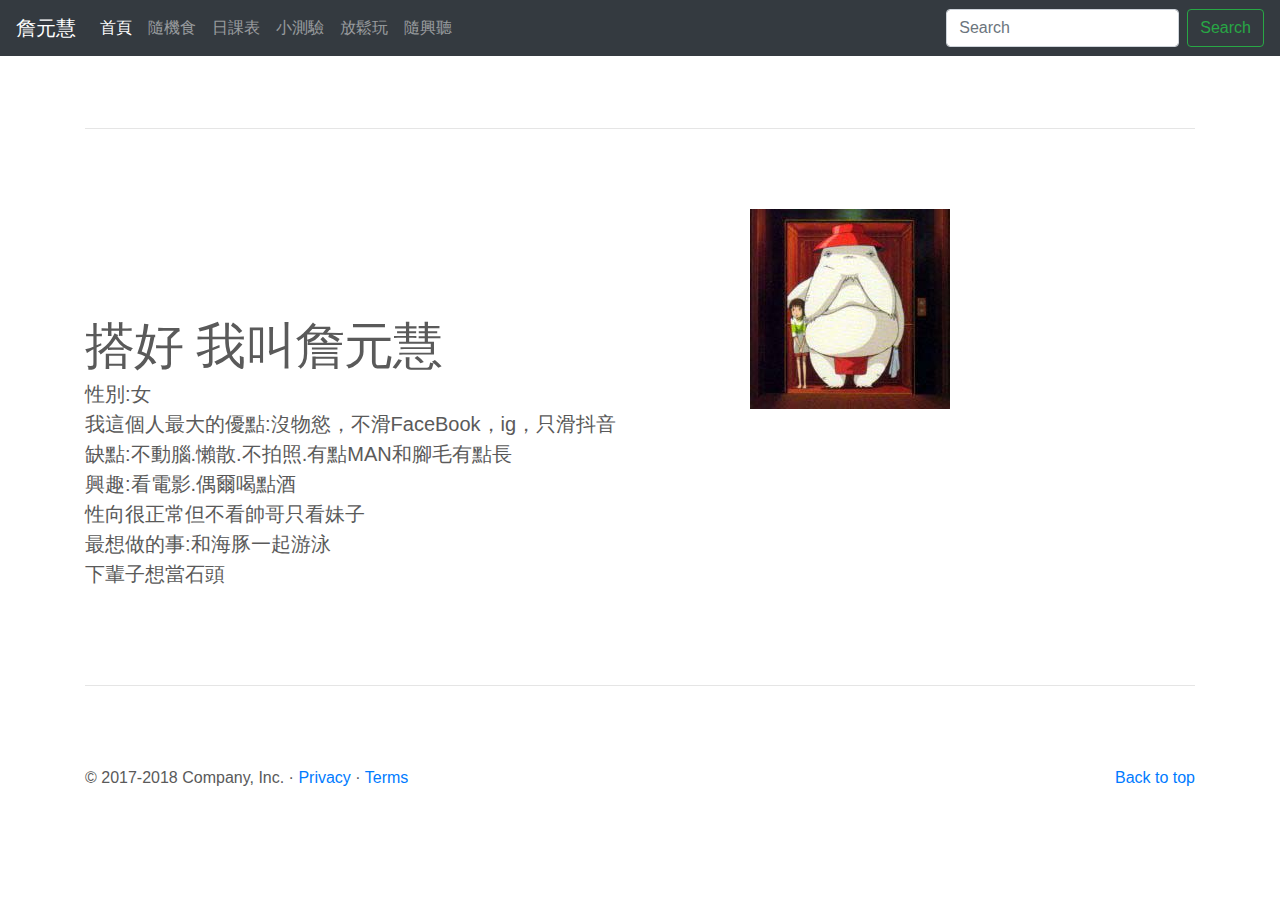
<file: index.html>
<!doctype html>
<html lang="en">
  <head>
    <meta charset="utf-8">
    <meta name="viewport" content="width=device-width, initial-scale=1, shrink-to-fit=no">
    <meta name="description" content="">
    <meta name="author" content="">
    <link rel="icon" href="favicon.ico">

    <title>詹元慧</title>

    <!-- Bootstrap core CSS -->
    <link href="dist/css/bootstrap.min.css" rel="stylesheet">

    <!-- Custom styles for this template -->
    <link href="carousel.css" rel="stylesheet">
  </head>
  <body>

    <header>
      <nav class="navbar navbar-expand-md navbar-dark fixed-top bg-dark">
        <a class="navbar-brand" href="#">詹元慧</a>
        <button class="navbar-toggler" type="button" data-toggle="collapse" data-target="#navbarCollapse" aria-controls="navbarCollapse" aria-expanded="false" aria-label="Toggle navigation">
          <span class="navbar-toggler-icon"></span>
        </button>
        <div class="collapse navbar-collapse" id="navbarCollapse">
          <ul class="navbar-nav mr-auto">
            <li class="nav-item active">
              <a class="nav-link" href="#">首頁 <span class="sr-only">(current)</span></a>
            </li>
            <li class="nav-item">
              <a class="nav-link" href="random-selector.html">隨機食</a>
            </li>
            <li class="nav-item">
              <a class="nav-link" href="club-course.html">日課表</a>
            </li>
            <li class="nav-item">
              <a class="nav-link" href="mind-quiz.html">小測驗</a>
            </li>
            <li class="nav-item">
              <a class="nav-link" href="simple-rpg.html">放鬆玩</a>
            </li>
            <li class="nav-item">
              <a class="nav-link" href="youtube-player.html">隨興聽</a>
            </li>
            <!--
            <li class="nav-item">
              <a class="nav-link disabled" href="#">Disabled</a>
            </li>
          -->
          </ul>
          <form class="form-inline mt-2 mt-md-0">
            <input class="form-control mr-sm-2" type="text" placeholder="Search" aria-label="Search">
            <button class="btn btn-outline-success my-2 my-sm-0" type="submit">Search</button>
          </form>
        </div>
      </nav>
    </header>

    <main role="main">

      <!--<div id="myCarousel" class="carousel slide" data-ride="carousel">
        <ol class="carousel-indicators">
          <li data-target="#myCarousel" data-slide-to="0" class="active"></li>
          <li data-target="#myCarousel" data-slide-to="1"></li>
          <li data-target="#myCarousel" data-slide-to="2"></li>
        </ol>
        <div class="carousel-inner">
          <div class="carousel-item active">
            <img class="first-slide" src="[data-uri]" alt="First slide">
            <div class="container">
              <div class="carousel-caption text-left">
                <h1>Example headline.</h1>
                <p>Cras justo odio, dapibus ac facilisis in, egestas eget quam. Donec id elit non mi porta gravida at eget metus. Nullam id dolor id nibh ultricies vehicula ut id elit.</p>
                <p><a class="btn btn-lg btn-primary" href="#" role="button">Sign up today</a></p>
              </div>
            </div>
          </div>
          <div class="carousel-item">
            <img class="second-slide" src="[data-uri]" alt="Second slide">
            <div class="container">
              <div class="carousel-caption">
                <h1>Another example headline.</h1>
                <p>Cras justo odio, dapibus ac facilisis in, egestas eget quam. Donec id elit non mi porta gravida at eget metus. Nullam id dolor id nibh ultricies vehicula ut id elit.</p>
                <p><a class="btn btn-lg btn-primary" href="#" role="button">Learn more</a></p>
              </div>
            </div>
          </div>
          <div class="carousel-item">
            <img class="third-slide" src="[data-uri]" alt="Third slide">
            <div class="container">
              <div class="carousel-caption text-right">
                <h1>One more for good measure.</h1>
                <p>Cras justo odio, dapibus ac facilisis in, egestas eget quam. Donec id elit non mi porta gravida at eget metus. Nullam id dolor id nibh ultricies vehicula ut id elit.</p>
                <p><a class="btn btn-lg btn-primary" href="#" role="button">Browse gallery</a></p>
              </div>
            </div>
          </div>
        </div>
        <a class="carousel-control-prev" href="#myCarousel" role="button" data-slide="prev">
          <span class="carousel-control-prev-icon" aria-hidden="true"></span>
          <span class="sr-only">Previous</span>
        </a>
        <a class="carousel-control-next" href="#myCarousel" role="button" data-slide="next">
          <span class="carousel-control-next-icon" aria-hidden="true"></span>
          <span class="sr-only">Next</span>
        </a>
      </div>-->


      <!-- Marketing messaging and featurettes
      ================================================== -->
      <!-- Wrap the rest of the page in another container to center all the content. -->

      <div class="container marketing">

        <!-- Three columns of text below the carousel -->
        <!--<div class="row">
          <div class="col-lg-4">
            <img class="rounded-circle" src="[data-uri]" alt="Generic placeholder image" width="140" height="140">
            <h2>Heading</h2>
            <p>Donec sed odio dui. Etiam porta sem malesuada magna mollis euismod. Nullam id dolor id nibh ultricies vehicula ut id elit. Morbi leo risus, porta ac consectetur ac, vestibulum at eros. Praesent commodo cursus magna.</p>
            <p><a class="btn btn-secondary" href="#" role="button">View details &raquo;</a></p>
          </div>/.col-lg-4
          <div class="col-lg-4">
            <img class="rounded-circle" src="[data-uri]" alt="Generic placeholder image" width="140" height="140">
            <h2>Heading</h2>
            <p>Duis mollis, est non commodo luctus, nisi erat porttitor ligula, eget lacinia odio sem nec elit. Cras mattis consectetur purus sit amet fermentum. Fusce dapibus, tellus ac cursus commodo, tortor mauris condimentum nibh.</p>
            <p><a class="btn btn-secondary" href="#" role="button">View details &raquo;</a></p>
          </div>/.col-lg-4
          <div class="col-lg-4">
            <img class="rounded-circle" src="[data-uri]" alt="Generic placeholder image" width="140" height="140">
            <h2>Heading</h2>
            <p>Donec sed odio dui. Cras justo odio, dapibus ac facilisis in, egestas eget quam. Vestibulum id ligula porta felis euismod semper. Fusce dapibus, tellus ac cursus commodo, tortor mauris condimentum nibh, ut fermentum massa justo sit amet risus.</p>
            <p><a class="btn btn-secondary" href="#" role="button">View details &raquo;</a></p>
          </div>/.col-lg-4
        </div>/.row -- >


        <!-- START THE FEATURETTES -->

        <hr class="featurette-divider">

        <div class="row featurette">
          <div class="col-md-7">
            <h2 class="featurette-heading">搭好 我叫詹元慧 <span class="text-muted">  </span></h2>
            <p class="lead">性別:女<br>我這個人最大的優點:沒物慾，不滑FaceBook，ig，只滑抖音<br> 缺點:不動腦.懶散.不拍照.有點MAN和腳毛有點長<br>興趣:看電影.偶爾喝點酒<br>性向很正常但不看帥哥只看妹子<br>最想做的事:和海豚一起游泳<br>下輩子想當石頭
          </div>
          <div class="col-md-5">
            <img src="a.jpg">
          </div>
        </div>

        <hr class="featurette-divider">

        <!--<div class="row featurette">
          <div class="col-md-7 order-md-2">
            <h2 class="featurette-heading">Oh yeah, it's that good. <span class="text-muted">See for yourself.</span></h2>
            <p class="lead">Donec ullamcorper nulla non metus auctor fringilla. Vestibulum id ligula porta felis euismod semper. Praesent commodo cursus magna, vel scelerisque nisl consectetur. Fusce dapibus, tellus ac cursus commodo.</p>
          </div>
          <div class="col-md-5 order-md-1">
            <img class="featurette-image img-fluid mx-auto" data-src="holder.js/500x500/auto" alt="Generic placeholder image">
          </div>
        </div>

        <hr class="featurette-divider">

        <div class="row featurette">
          <div class="col-md-7">
            <h2 class="featurette-heading">And lastly, this one. <span class="text-muted">Checkmate.</span></h2>
            <p class="lead">Donec ullamcorper nulla non metus auctor fringilla. Vestibulum id ligula porta felis euismod semper. Praesent commodo cursus magna, vel scelerisque nisl consectetur. Fusce dapibus, tellus ac cursus commodo.</p>
          </div>
          <div class="col-md-5">
            <img class="featurette-image img-fluid mx-auto" data-src="holder.js/500x500/auto" alt="Generic placeholder image">
          </div>
        </div>

        <hr class="featurette-divider">-->

        <!-- /END THE FEATURETTES -->

      </div><!-- /.container -->


      <!-- FOOTER -->
      <footer class="container">
        <p class="float-right"><a href="#">Back to top</a></p>
        <p>&copy; 2017-2018 Company, Inc. &middot; <a href="#">Privacy</a> &middot; <a href="#">Terms</a></p>
      </footer>
    </main>

    <!-- Bootstrap core JavaScript
    ================================================== -->
    <!-- Placed at the end of the document so the pages load faster -->
    <script src="https://code.jquery.com/jquery-3.3.1.slim.min.js" integrity="sha384-q8i/X+965DzO0rT7abK41JStQIAqVgRVzpbzo5smXKp4YfRvH+8abtTE1Pi6jizo" crossorigin="anonymous"></script>
    <script>window.jQuery || document.write('<script src="assets/js/vendor/jquery-slim.min.js"><\/script>')</script>
    <script src="assets/js/vendor/popper.min.js"></script>
    <script src="dist/js/bootstrap.min.js"></script>
    <!-- Just to make our placeholder images work. Don't actually copy the next line! -->
    <script src="assets/js/vendor/holder.min.js"></script>
  </body>
</html>
</file>
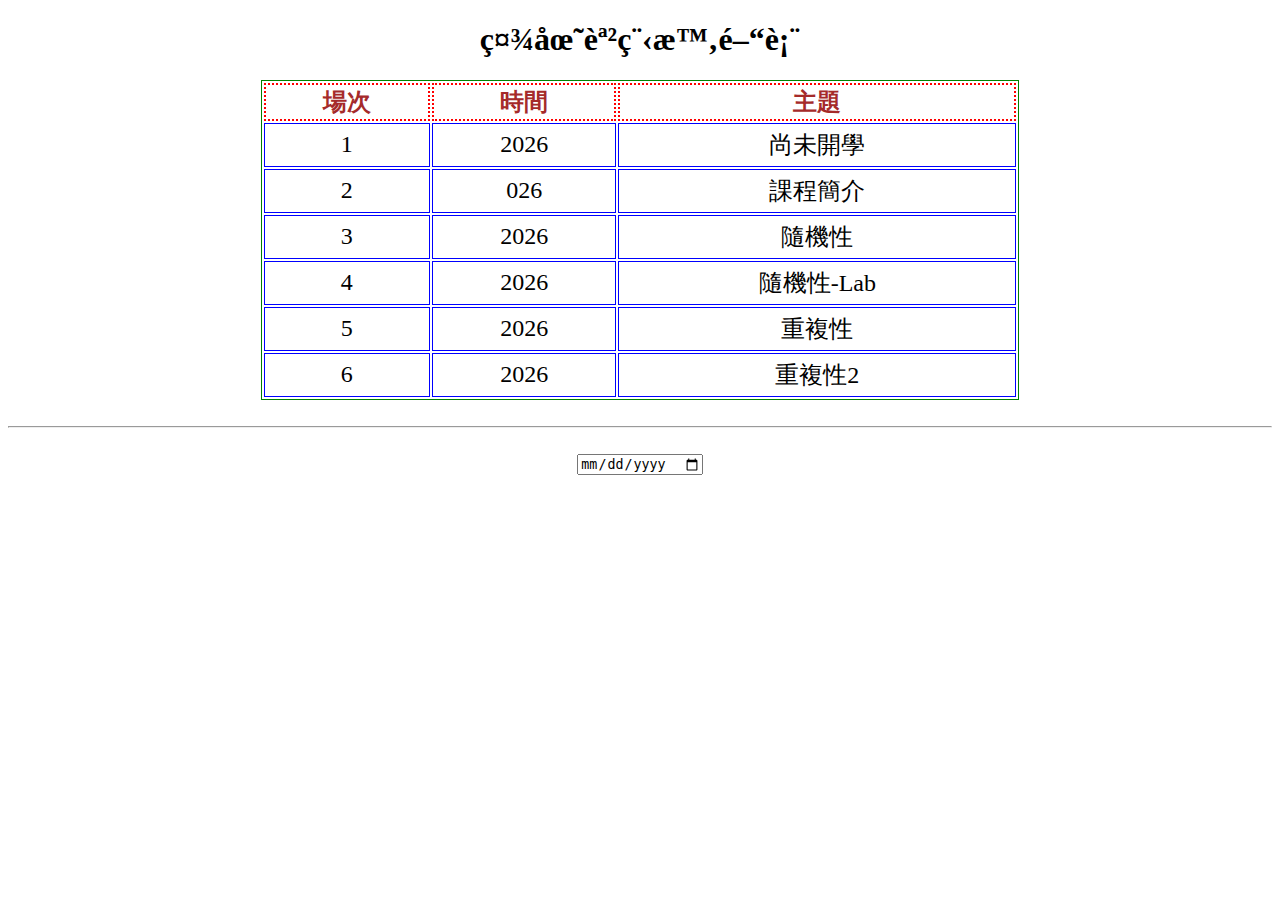
<file: club-course/index.html>
<!DOCTYPE html>
<html>
    <head>

        <meta charset="uft-8">
        <title>Club Course</title>
        <link rel="stylesheet" href="style.css">
        <script src="https://code.jquery.com/jquery-3.4.1.min.js"></script>
        <script src="topic.js"></script>
        <script src="main.js"></script>
    </head>
    <body>
        <h1>社團課程時間表</h1>
        <table id="courseTable"></table>
        <br><hr><br>
        <input id="inputDate" type="date">
    </body>
</html>
</file>
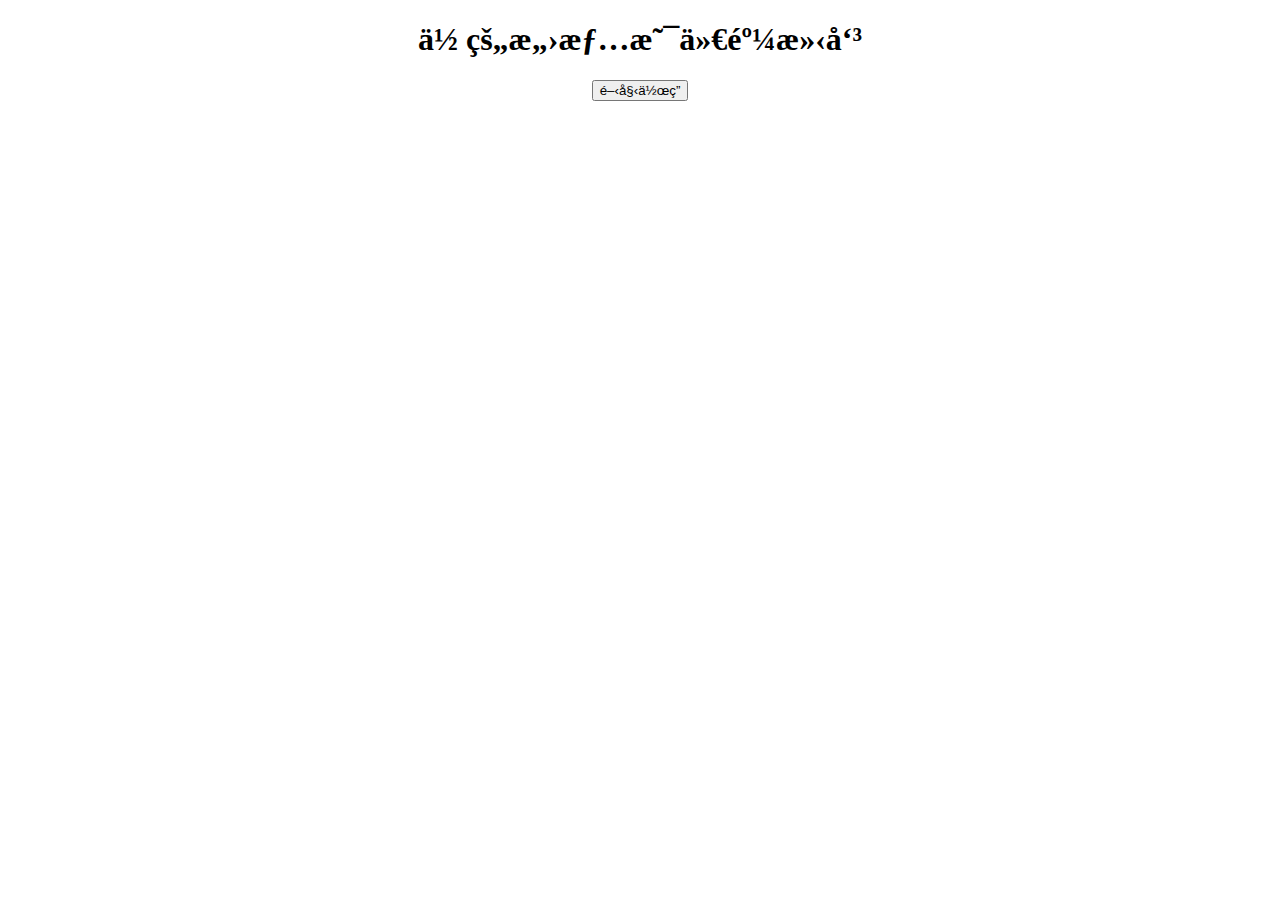
<file: mind-quiz/index.html>
<!DOCTYPE html>
<html>
    <head>
        <meta charset="uft-8">
        <title>Mind Quiz</title>
        <link rel="stylesheet" href="style.css">
        <script src="https://code.jquery.com/jquery-3.4.1.min.js"></script>
        <script src="data.js"></script>
        <script src="main.js"></script>
    </head>
    <body>
        <h1>你的愛情是什麼滋味</h1>
        <div>
            <h2 id="question"></h2>
            <div id="options"></div>
        </div>
        <input id="startButton" type="button" value="開始作答">
    </body>
</html>
</file>
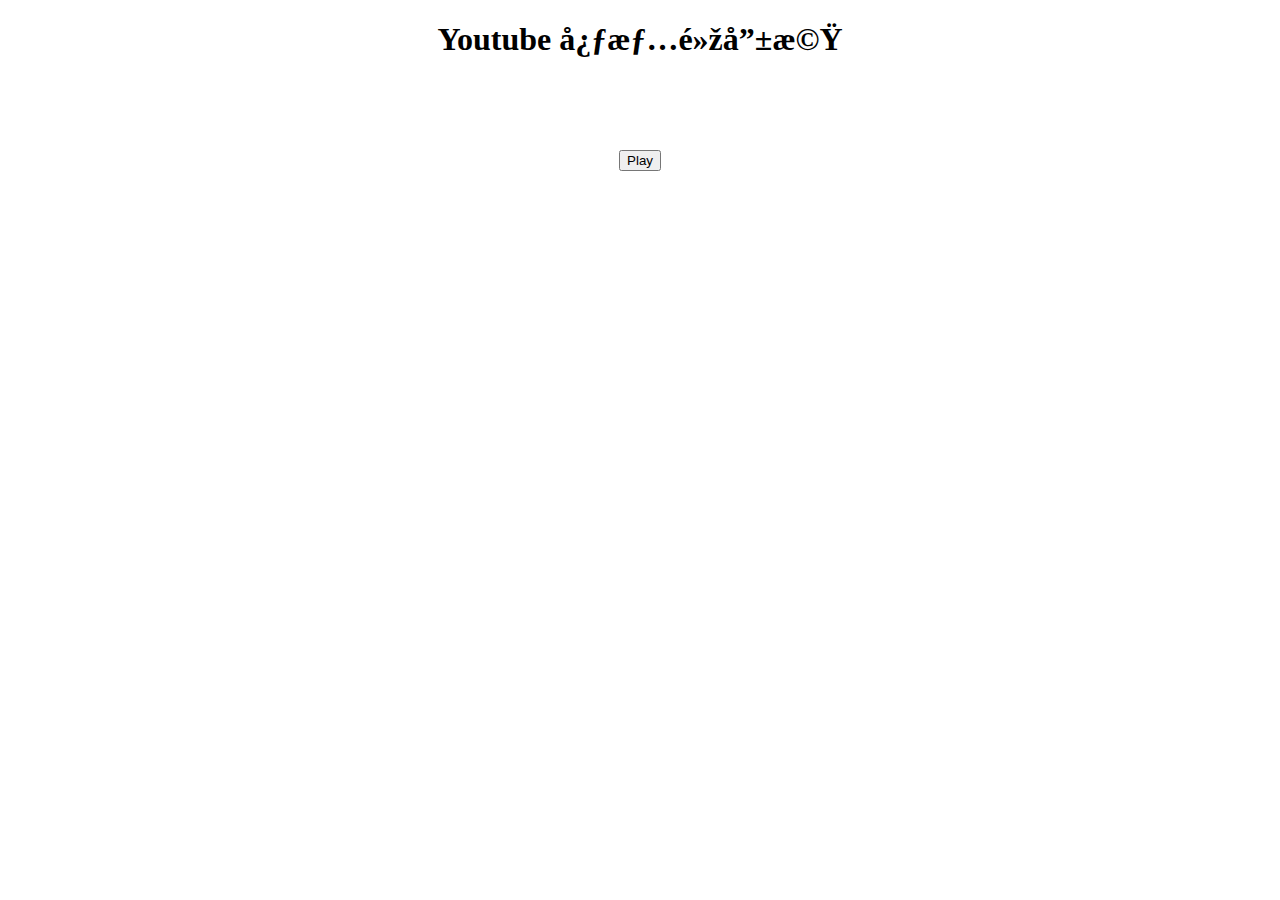
<file: youtube-player/index.html>
<!DOCTYPE html>
<html>
    <head>
        <meta charset="uft-8">
        <title>YouTube Player</title>
        <link rel="stylesheet" href="style.css">
        <script src="https://code.jquery.com/jquery-3.4.1.min.js"></script>
        <script src="https://www.youtube.com/iframe_api"></script>
        <script src="playlist.js"></script>
        <script src="main.js"></script>
    </head>
    <body>
        <h1>Youtube 心情點唱機</h1>
        <h2></h2><!--歌曲名稱預計放這裡-->
        <div id="player"></div> <!--YouTube影片撥放器放這裡-->
        <br>
        <input id="playButton" type="button" value="Play">
    </body>
</html>
</file>
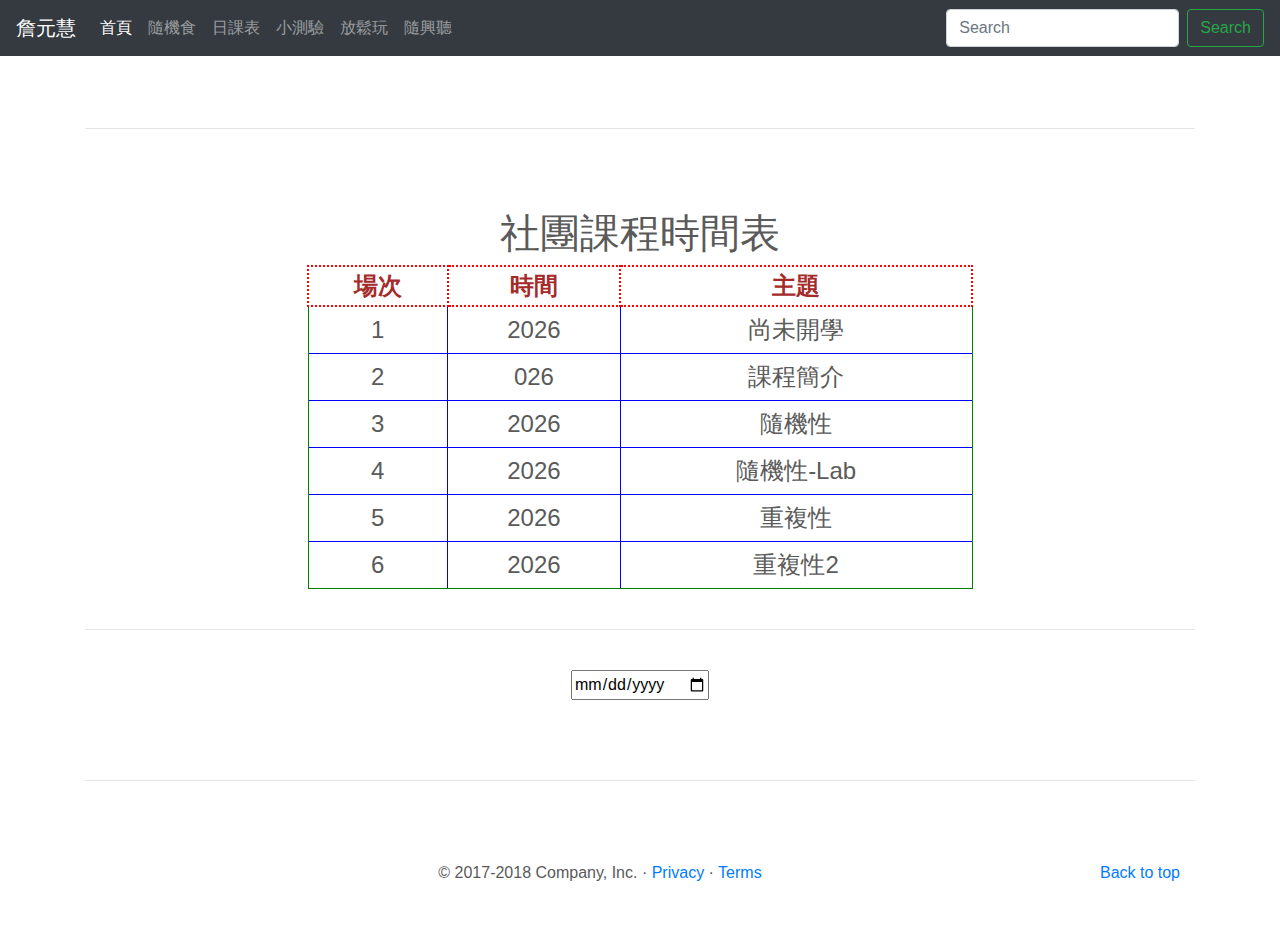
<file: club-course.html>
<!doctype html>
<html lang="en">
  <head>
    <meta charset="utf-8">
    <meta name="viewport" content="width=device-width, initial-scale=1, shrink-to-fit=no">
    <meta name="description" content="">
    <meta name="author" content="">
    <link rel="icon" href="favicon.ico">

    <title>Carousel Template for Bootstrap</title>

    <!-- Bootstrap core CSS -->
    <link href="dist/css/bootstrap.min.css" rel="stylesheet">
    <link href="club-course/style.css" rel="stylesheet"
    <!-- Custom styles for this template -->
    <link href="carousel.css" rel="stylesheet">
  </head>
  <body>

    <header>
      <nav class="navbar navbar-expand-md navbar-dark fixed-top bg-dark">
        <a class="navbar-brand" href="#">詹元慧</a>
        <button class="navbar-toggler" type="button" data-toggle="collapse" data-target="#navbarCollapse" aria-controls="navbarCollapse" aria-expanded="false" aria-label="Toggle navigation">
          <span class="navbar-toggler-icon"></span>
        </button>
        <div class="collapse navbar-collapse" id="navbarCollapse">
          <ul class="navbar-nav mr-auto">
            <li class="nav-item active">
              <a class="nav-link" href="index.html">首頁 <span class="sr-only">(current)</span></a>
            </li>
            <li class="nav-item">
              <a class="nav-link" href="random-selector.html">隨機食</a>
            </li>
            <li class="nav-item">
              <a class="nav-link" href="#">日課表</a>
            </li>
            <li class="nav-item">
              <a class="nav-link" href="mind-quiz.html">小測驗</a>
            </li>
            <li class="nav-item">
              <a class="nav-link" href="simple-rpg.html">放鬆玩</a>
            </li>
            <li class="nav-item">
              <a class="nav-link" href="youtube-player.html">隨興聽</a>
            </li>
           <!-- <li class="nav-item">
              <a class="nav-link disabled" href="#">Disabled</a>
            </li> -->
          </ul>
          <form class="form-inline mt-2 mt-md-0">
            <input class="form-control mr-sm-2" type="text" placeholder="Search" aria-label="Search">
            <button class="btn btn-outline-success my-2 my-sm-0" type="submit">Search</button>
          </form>
        </div>
      </nav>
    </header>

    <main role="main">
        <div class="container marketing">
      

        <hr class="featurette-divider">
       
        <h1>社團課程時間表</h1>
        <table id="courseTable"></table>
        <br><hr><br>
        <input id="inputDate" type="date">

        <hr class="featurette-divider">

       
      <!-- FOOTER -->
      <footer class="container">
        <p class="float-right"><a href="#">Back to top</a></p>
        <p>&copy; 2017-2018 Company, Inc. &middot; <a href="#">Privacy</a> &middot; <a href="#">Terms</a></p>
      </footer>
    </main>

    <!-- Bootstrap core JavaScript
    ================================================== -->
    <!-- Placed at the end of the document so the pages load faster -->
    <script src="https://code.jquery.com/jquery-3.3.1.slim.min.js" integrity="sha384-q8i/X+965DzO0rT7abK41JStQIAqVgRVzpbzo5smXKp4YfRvH+8abtTE1Pi6jizo" crossorigin="anonymous"></script>
    <script>window.jQuery || document.write('<script src="assets/js/vendor/jquery-slim.min.js"><\/script>')</script>
    <script src="assets/js/vendor/popper.min.js"></script>
    <script src="dist/js/bootstrap.min.js"></script>
    <!-- Just to make our placeholder images work. Don't actually copy the next line! -->
    <script src="assets/js/vendor/holder.min.js"></script>
    <script src="club-course/topic.js"></script>
    <script src="club-course/main.js"></script>
  </body>
</html>
</file>
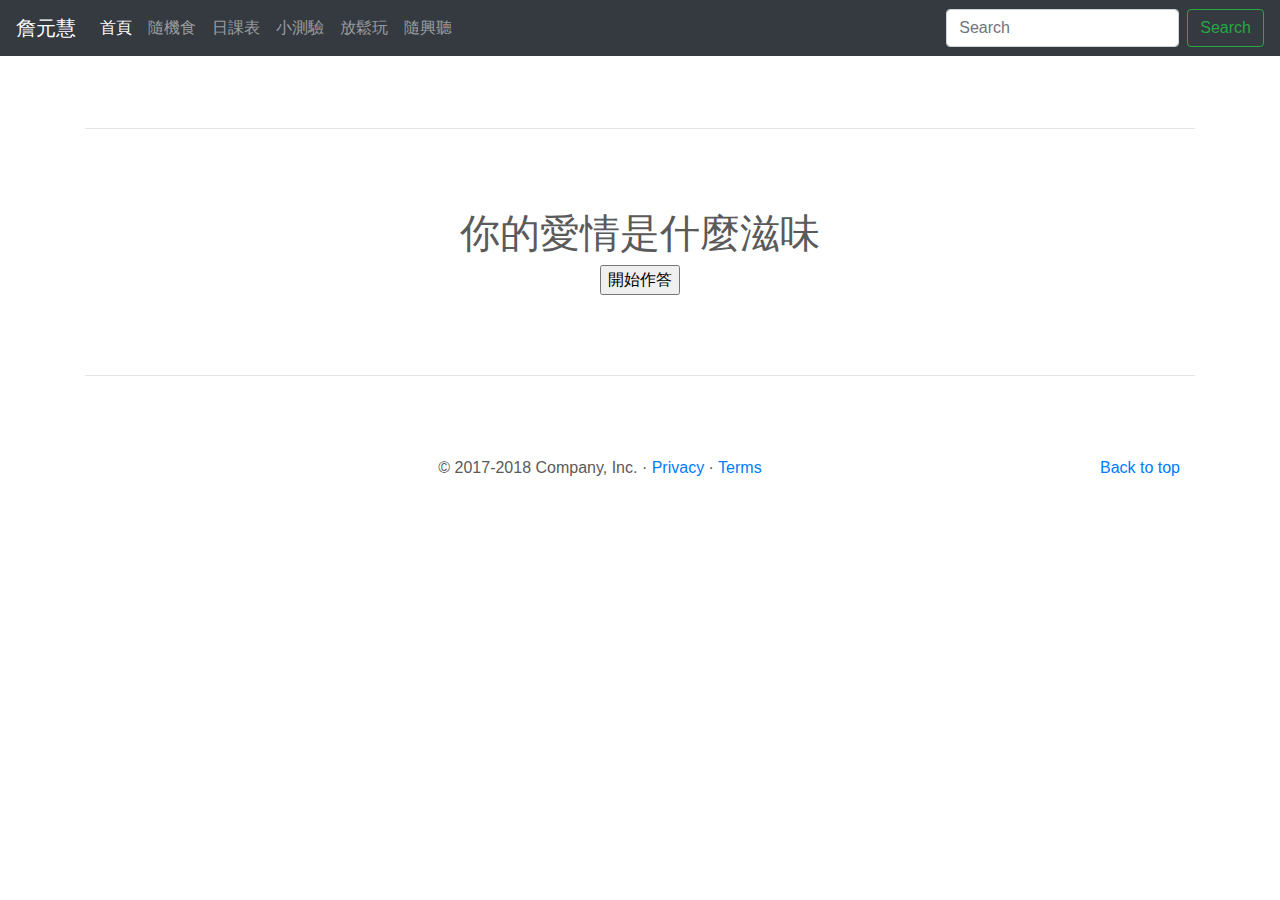
<file: mind-quiz.html>
<!doctype html>
<html lang="en">
  <head>
    <meta charset="utf-8">
    <meta name="viewport" content="width=device-width, initial-scale=1, shrink-to-fit=no">
    <meta name="description" content="">
    <meta name="author" content="">
    <link rel="icon" href="favicon.ico">

    <title>Carousel Template for Bootstrap</title>

    <!-- Bootstrap core CSS -->
    <link href="dist/css/bootstrap.min.css" rel="stylesheet">
    <link href="mind-quiz/style.css" rel="stylesheet"
    <!-- Custom styles for this template -->
    <link href="carousel.css" rel="stylesheet">
  </head>
  <body>

    <header>
      <nav class="navbar navbar-expand-md navbar-dark fixed-top bg-dark">
        <a class="navbar-brand" href="#">詹元慧</a>
        <button class="navbar-toggler" type="button" data-toggle="collapse" data-target="#navbarCollapse" aria-controls="navbarCollapse" aria-expanded="false" aria-label="Toggle navigation">
          <span class="navbar-toggler-icon"></span>
        </button>
        <div class="collapse navbar-collapse" id="navbarCollapse">
          <ul class="navbar-nav mr-auto">
            <li class="nav-item active">
              <a class="nav-link" href="index.html">首頁 <span class="sr-only">(current)</span></a>
            </li>
            <li class="nav-item">
              <a class="nav-link" href="random-selector.html">隨機食</a>
            </li>
            <li class="nav-item">
              <a class="nav-link" href="club-course.html">日課表</a>
            </li>
            <li class="nav-item">
              <a class="nav-link" href="#">小測驗</a>
            </li>
            <li class="nav-item">
              <a class="nav-link" href="simple-rpg.html">放鬆玩</a>
            </li>
            <li class="nav-item">
              <a class="nav-link" href="youtube-player.html">隨興聽</a>
            </li>
            <!-- <li class="nav-item">
              <a class="nav-link disabled" href="#">Disabled</a>
            </li> -->
          </ul>
          <form class="form-inline mt-2 mt-md-0">
            <input class="form-control mr-sm-2" type="text" placeholder="Search" aria-label="Search">
            <button class="btn btn-outline-success my-2 my-sm-0" type="submit">Search</button>
          </form>
        </div>
      </nav>
    </header>

    <main role="main">
        <div class="container marketing">
      

        <hr class="featurette-divider">
       
        <h1>你的愛情是什麼滋味</h1>
        <div>
            <h2 id="question"></h2>
            <div id="options"></div>
        </div>
        <input id="startButton" type="button" value="開始作答">
        
        <hr class="featurette-divider">
       
      <!-- FOOTER -->
      <footer class="container">
        <p class="float-right"><a href="#">Back to top</a></p>
        <p>&copy; 2017-2018 Company, Inc. &middot; <a href="#">Privacy</a> &middot; <a href="#">Terms</a></p>
      </footer>
    </main>

    <!-- Bootstrap core JavaScript
    ================================================== -->
    <!-- Placed at the end of the document so the pages load faster -->
    <script src="https://code.jquery.com/jquery-3.3.1.slim.min.js" integrity="sha384-q8i/X+965DzO0rT7abK41JStQIAqVgRVzpbzo5smXKp4YfRvH+8abtTE1Pi6jizo" crossorigin="anonymous"></script>
    <script>window.jQuery || document.write('<script src="assets/js/vendor/jquery-slim.min.js"><\/script>')</script>
    <script src="assets/js/vendor/popper.min.js"></script>
    <script src="dist/js/bootstrap.min.js"></script>
    <!-- Just to make our placeholder images work. Don't actually copy the next line! -->
    <script src="assets/js/vendor/holder.min.js"></script>
    <script src="mind-quiz/data.js"></script>
    <script src="mind-quiz/main.js"></script>
  </body>
</html>
</file>
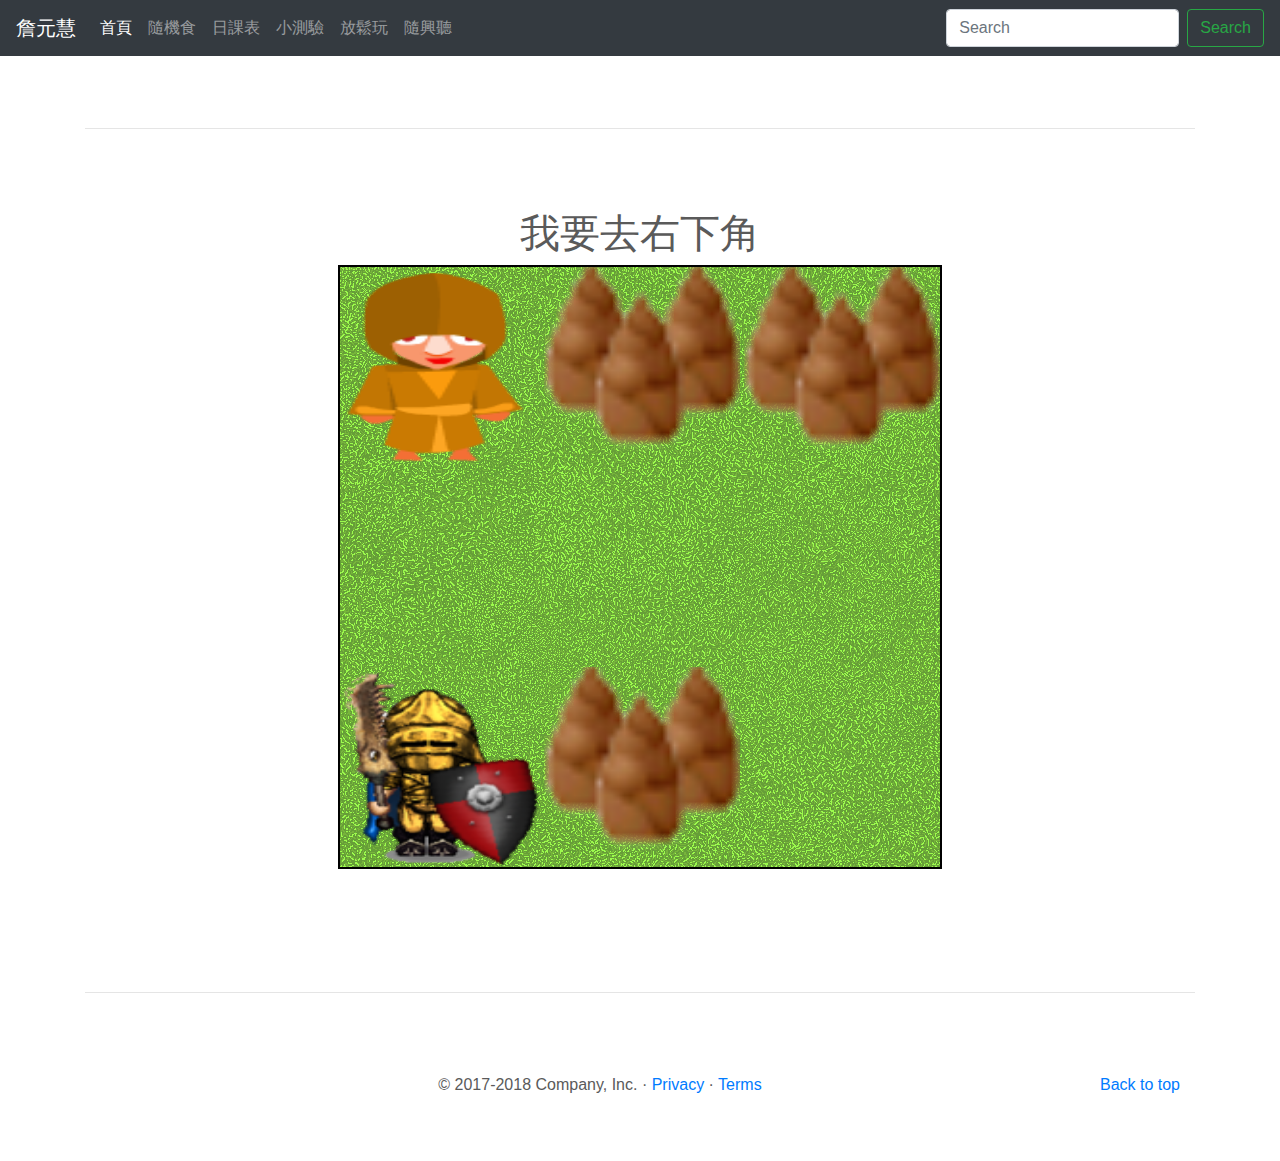
<file: simple-rpg.html>
<!doctype html>
<html lang="en">
  <head>
    <meta charset="utf-8">
    <meta name="viewport" content="width=device-width, initial-scale=1, shrink-to-fit=no">
    <meta name="description" content="">
    <meta name="author" content="">
    <link rel="icon" href="favicon.ico">

    <title>Carousel Template for Bootstrap</title>

    <!-- Bootstrap core CSS -->
    <link href="dist/css/bootstrap.min.css" rel="stylesheet">
    <link href="simple-rpg/style.css" rel="stylesheet"
    
    <!-- Custom styles for this template -->
    <link href="carousel.css" rel="stylesheet">
  </head>
  <body>

    <header>
      <nav class="navbar navbar-expand-md navbar-dark fixed-top bg-dark">
        <a class="navbar-brand" href="#">詹元慧</a>
        <button class="navbar-toggler" type="button" data-toggle="collapse" data-target="#navbarCollapse" aria-controls="navbarCollapse" aria-expanded="false" aria-label="Toggle navigation">
          <span class="navbar-toggler-icon"></span>
        </button>
        <div class="collapse navbar-collapse" id="navbarCollapse">
          <ul class="navbar-nav mr-auto">
            <li class="nav-item active">
              <a class="nav-link" href="index.html">首頁 <span class="sr-only">(current)</span></a>
            </li>
            <li class="nav-item">
              <a class="nav-link" href="random-selector.html">隨機食</a>
            </li>
            <li class="nav-item">
              <a class="nav-link" href="club-course.html">日課表</a>
            </li>
            <li class="nav-item">
              <a class="nav-link" href="mind-quiz.html">小測驗</a>
            </li>
            <li class="nav-item">
              <a class="nav-link" href="#">放鬆玩</a>
            </li>
            <li class="nav-item">
              <a class="nav-link" href="youtube-player.html">隨興聽</a>
            </li>
            <!-- <li class="nav-item">
              <a class="nav-link disabled" href="#">Disabled</a>
            </li> -->
          </ul>
          <form class="form-inline mt-2 mt-md-0">
            <input class="form-control mr-sm-2" type="text" placeholder="Search" aria-label="Search">
            <button class="btn btn-outline-success my-2 my-sm-0" type="submit">Search</button>
          </form>
        </div>
      </nav>
    </header>

    <main role="main">
        <div class="container marketing">
      

        <hr class="featurette-divider">
       
        <h1>我要去右下角</h1>
        <div>
            <canvas id="myCanvas" width="600" height="600"></canvas>
            <div id="talkBox"></p>
        </div>
        
        <hr class="featurette-divider">
       
      <!-- FOOTER -->
      <footer class="container">
        <p class="float-right"><a href="#">Back to top</a></p>
        <p>&copy; 2017-2018 Company, Inc. &middot; <a href="#">Privacy</a> &middot; <a href="#">Terms</a></p>
      </footer>
    </main>

    <!-- Bootstrap core JavaScript
    ================================================== -->
    <!-- Placed at the end of the document so the pages load faster -->
    <script src="https://code.jquery.com/jquery-3.3.1.slim.min.js" integrity="sha384-q8i/X+965DzO0rT7abK41JStQIAqVgRVzpbzo5smXKp4YfRvH+8abtTE1Pi6jizo" crossorigin="anonymous"></script>
    <script>window.jQuery || document.write('<script src="assets/js/vendor/jquery-slim.min.js"><\/script>')</script>
    <script src="assets/js/vendor/popper.min.js"></script>
    <script src="dist/js/bootstrap.min.js"></script>
    <!-- Just to make our placeholder images work. Don't actually copy the next line! -->
    <script src="assets/js/vendor/holder.min.js"></script>
    <script src="simple-rpg/main.js"></script>
  </body>
</html>
</file>
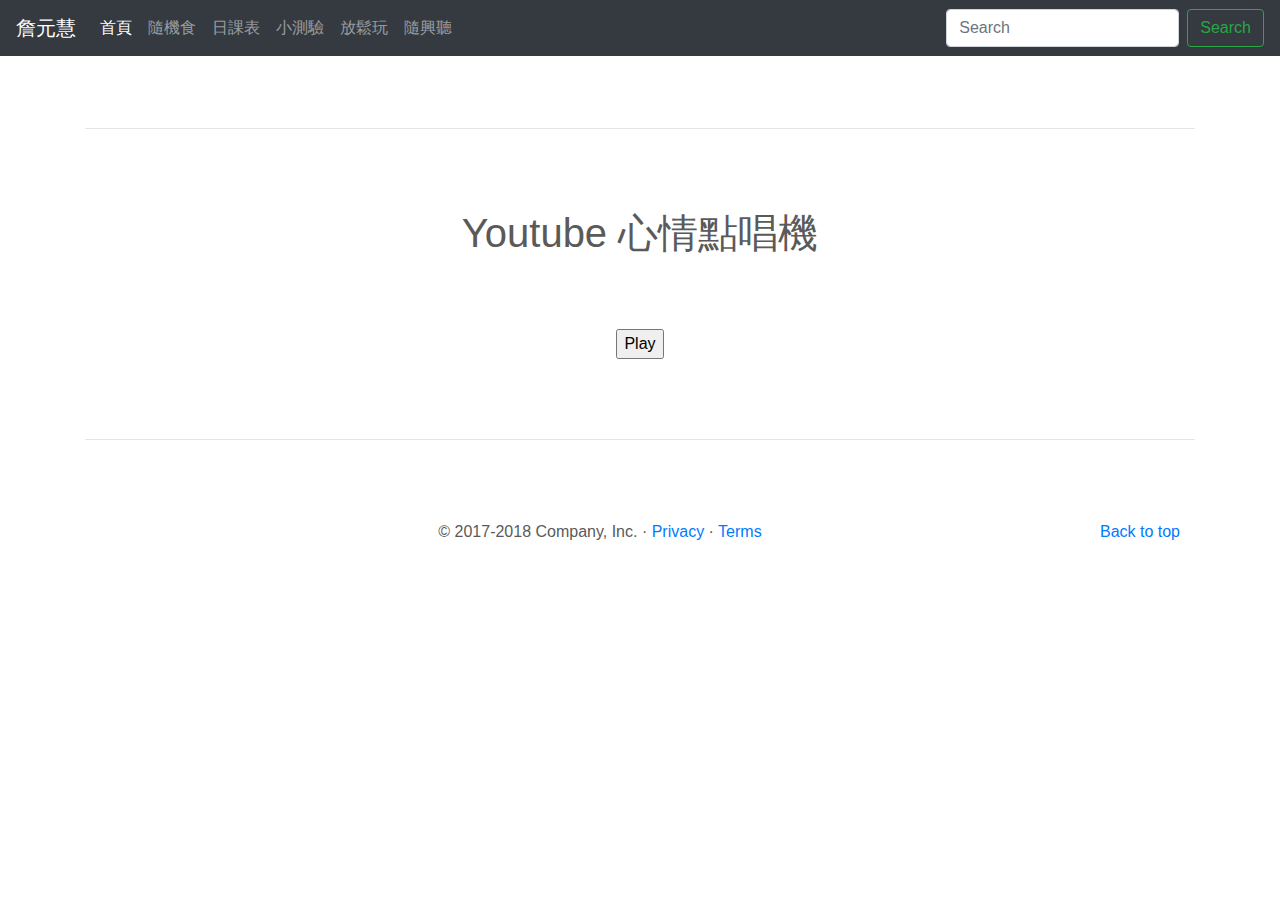
<file: youtube-player.html>
<!doctype html>
<html lang="en">
  <head>
    <meta charset="utf-8">
    <meta name="viewport" content="width=device-width, initial-scale=1, shrink-to-fit=no">
    <meta name="description" content="">
    <meta name="author" content="">
    <link rel="icon" href="favicon.ico">

    <title>Carousel Template for Bootstrap</title>

    <!-- Bootstrap core CSS -->
    <link href="dist/css/bootstrap.min.css" rel="stylesheet">
    <link href="youtube-player/style.css" rel="stylesheet"
    <!-- Custom styles for this template -->
    <link href="carousel.css" rel="stylesheet">
  </head>
  <body>

    <header>
      <nav class="navbar navbar-expand-md navbar-dark fixed-top bg-dark">
        <a class="navbar-brand" href="#">詹元慧</a>
        <button class="navbar-toggler" type="button" data-toggle="collapse" data-target="#navbarCollapse" aria-controls="navbarCollapse" aria-expanded="false" aria-label="Toggle navigation">
          <span class="navbar-toggler-icon"></span>
        </button>
        <div class="collapse navbar-collapse" id="navbarCollapse">
          <ul class="navbar-nav mr-auto">
            <li class="nav-item active">
              <a class="nav-link" href="index.html">首頁 <span class="sr-only">(current)</span></a>
            </li>
            <li class="nav-item">
              <a class="nav-link" href="random-selector.html">隨機食</a>
            </li>
            <li class="nav-item">
              <a class="nav-link" href="club-course.html">日課表</a>
            </li>
            <li class="nav-item">
              <a class="nav-link" href="mind-quiz.html">小測驗</a>
            </li>
            <li class="nav-item">
              <a class="nav-link" href="simple-rpg.html">放鬆玩</a>
            </li>
            <li class="nav-item">
              <a class="nav-link" href="#">隨興聽</a>
            </li>
            <!-- <li class="nav-item">
              <a class="nav-link disabled" href="#">Disabled</a>
            </li> -->
          </ul>
          <form class="form-inline mt-2 mt-md-0">
            <input class="form-control mr-sm-2" type="text" placeholder="Search" aria-label="Search">
            <button class="btn btn-outline-success my-2 my-sm-0" type="submit">Search</button>
          </form>
        </div>
      </nav>
    </header>

    <main role="main">
        <div class="container marketing">
      

        <hr class="featurette-divider">
       
        <h1>Youtube 心情點唱機</h1>
        <h2></h2><!--歌曲名稱預計放這裡-->
        <div id="player"></div> <!--YouTube影片撥放器放這裡-->
        <br>
        <input id="playButton" type="button" value="Play">

        <hr class="featurette-divider">

       
      <!-- FOOTER -->
      <footer class="container">
        <p class="float-right"><a href="#">Back to top</a></p>
        <p>&copy; 2017-2018 Company, Inc. &middot; <a href="#">Privacy</a> &middot; <a href="#">Terms</a></p>
      </footer>
    </main>

    <!-- Bootstrap core JavaScript
    ================================================== -->
    <!-- Placed at the end of the document so the pages load faster -->
    <script src="https://code.jquery.com/jquery-3.3.1.slim.min.js" integrity="sha384-q8i/X+965DzO0rT7abK41JStQIAqVgRVzpbzo5smXKp4YfRvH+8abtTE1Pi6jizo" crossorigin="anonymous"></script>
    <script>window.jQuery || document.write('<script src="assets/js/vendor/jquery-slim.min.js"><\/script>')</script>
    <script src="assets/js/vendor/popper.min.js"></script>
    <script src="dist/js/bootstrap.min.js"></script>
    <!-- Just to make our placeholder images work. Don't actually copy the next line! -->
    <script src="assets/js/vendor/holder.min.js"></script>
    <script src="youtube-player/main.js"></script>
    <script src="youtube-player/playlist.js"></script>
    <script src="https://www.youtube.com/iframe_api"></script>
  </body>
</html>
</file>
<file: carousel.css>
/* GLOBAL STYLES
-------------------------------------------------- */
/* Padding below the footer and lighter body text */

body {
  padding-top: 3rem;
  padding-bottom: 3rem;
  color: #5a5a5a;
}


/* CUSTOMIZE THE CAROUSEL
-------------------------------------------------- */

/* Carousel base class */
.carousel {
  margin-bottom: 4rem;
}
/* Since positioning the image, we need to help out the caption */
.carousel-caption {
  bottom: 3rem;
  z-index: 10;
}

/* Declare heights because of positioning of img element */
.carousel-item {
  height: 18rem;
  background-color: #777;
}
.carousel-item > img {
  position: absolute;
  top: 0;
  left: 0;
  min-width: 100%;
  height: 32rem;
}


/* MARKETING CONTENT
-------------------------------------------------- */

/* Center align the text within the three columns below the carousel */
.marketing .col-lg-4 {
  margin-bottom: 1.5rem;
  text-align: center;
}
.marketing h2 {
  font-weight: 400;
}
.marketing .col-lg-4 p {
  margin-right: .75rem;
  margin-left: .75rem;
}


/* Featurettes
------------------------- */

.featurette-divider {
  margin: 5rem 0; /* Space out the Bootstrap <hr> more */
}

/* Thin out the marketing headings */
.featurette-heading {
  font-weight: 300;
  line-height: 1;
  letter-spacing: -.05rem;
}


/* RESPONSIVE CSS
-------------------------------------------------- */

@media (min-width: 40em) {
  /* Bump up size of carousel content */
  .carousel-caption p {
    margin-bottom: 1.25rem;
    font-size: 1.25rem;
    line-height: 1.4;
  }

  .featurette-heading {
    font-size: 50px;
  }
}

@media (min-width: 62em) {
  .featurette-heading {
    margin-top: 7rem;
  }
}
</file>
<file: club-course/style.css>
body{
    text-align: center;
}

table{
    width: 60%;
    margin: auto;
    font-size: 1.5em;
    border:  1px double green;
}

td{
    border: 1px solid blue;
    padding: 5px;
}

th{
    border: 2px dotted red;
    color: brown;
}
</file>
<file: mind-quiz/style.css>
body{
    text-align: center;
}
</file>
<file: youtube-player/style.css>
body{
    text-align: center;
}

h2{
    /* 預留歌曲名稱的顯示空間*/
    height: 32px;
}
</file>
<file: simple-rpg/style.css>
body{
    text-align: center;
}

canvas{
    border: 2px solid black;
    background-image: url(images/grasses68.gif);
}

#talkBox{
    height: 20px;
    color: brown;
    font-size: 26px;
    font-weight: bold;
}
</file>
